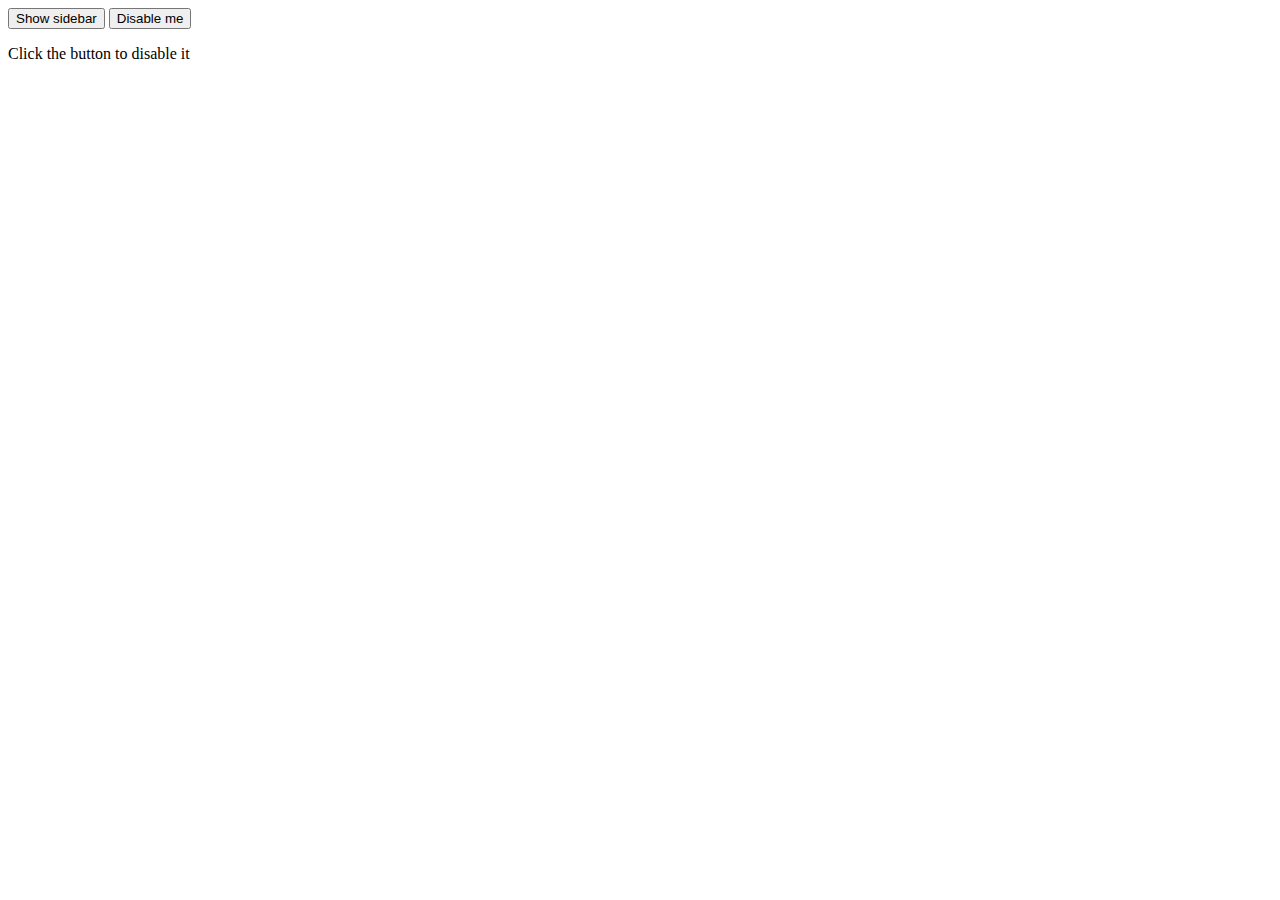
<file: sidebar/index.html>
<!DOCTYPE html>
<html lang="en">
<head>
    <meta charset="UTF-8">
    <title>Sidebar</title>
    <link href="sidebar.css" rel="stylesheet">
</head>
<body>
    <button id="sidebar-button">Show sidebar</button>
    <div id="sidebar">
        <button id="sidebar-hide-button">Hide sidebar</button>
    </div>

    <button id="disable-this-button">Disable me</button>
    <p id="disabled-text">Click the button to disable it</p>
    <script src="sidebar.js"></script>
</body>
</html>
</file>
<file: sidebar/sidebar.css>
#sidebar {
  position: fixed;
  height: 100%;
  width: 300px;
  background:#334455;

  top: 0;
  left: -300px;

  transition: 0.3s;
}

#sidebar.visible {
  left: 0;
}
</file>
